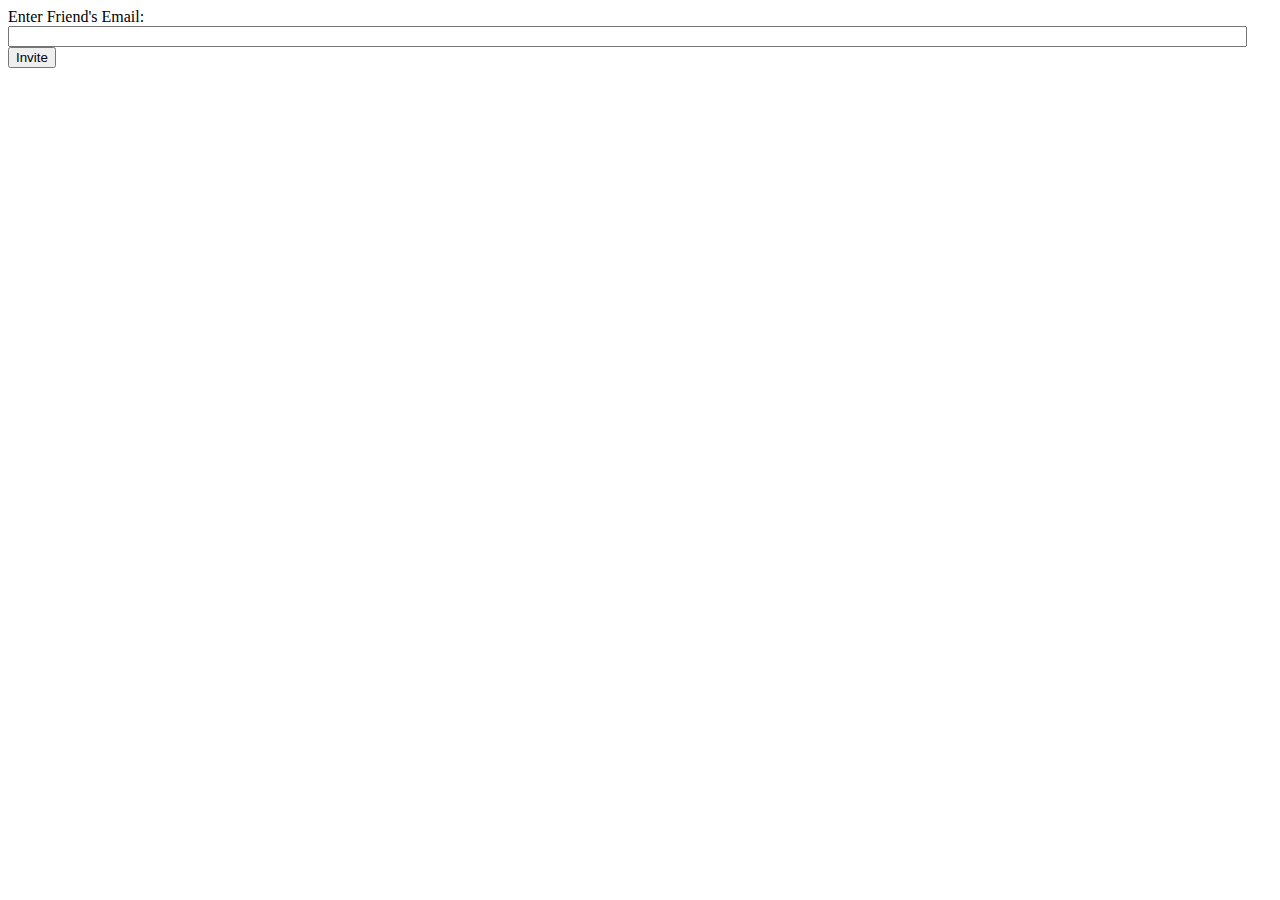
<file: mail/contact_me.html>
<html>
<head>
<script>
function sendMail(){
var sb= document.getElementById("pmSubject").value;
window.open('mailto:test@example.com?subject='+sb+'&body=body');
}
</script>
</head>
<body>
<form action="javascript:sendMail();" name="pmForm" id="pmForm" method="post">
Enter Friend's Email:
<input name="pmSubject" id="pmSubject" type="text" maxlength="64" style="width:98%;" />
<input name="pmSubmit" type="submit" value="Invite" />
</body>
</html>
</file>
